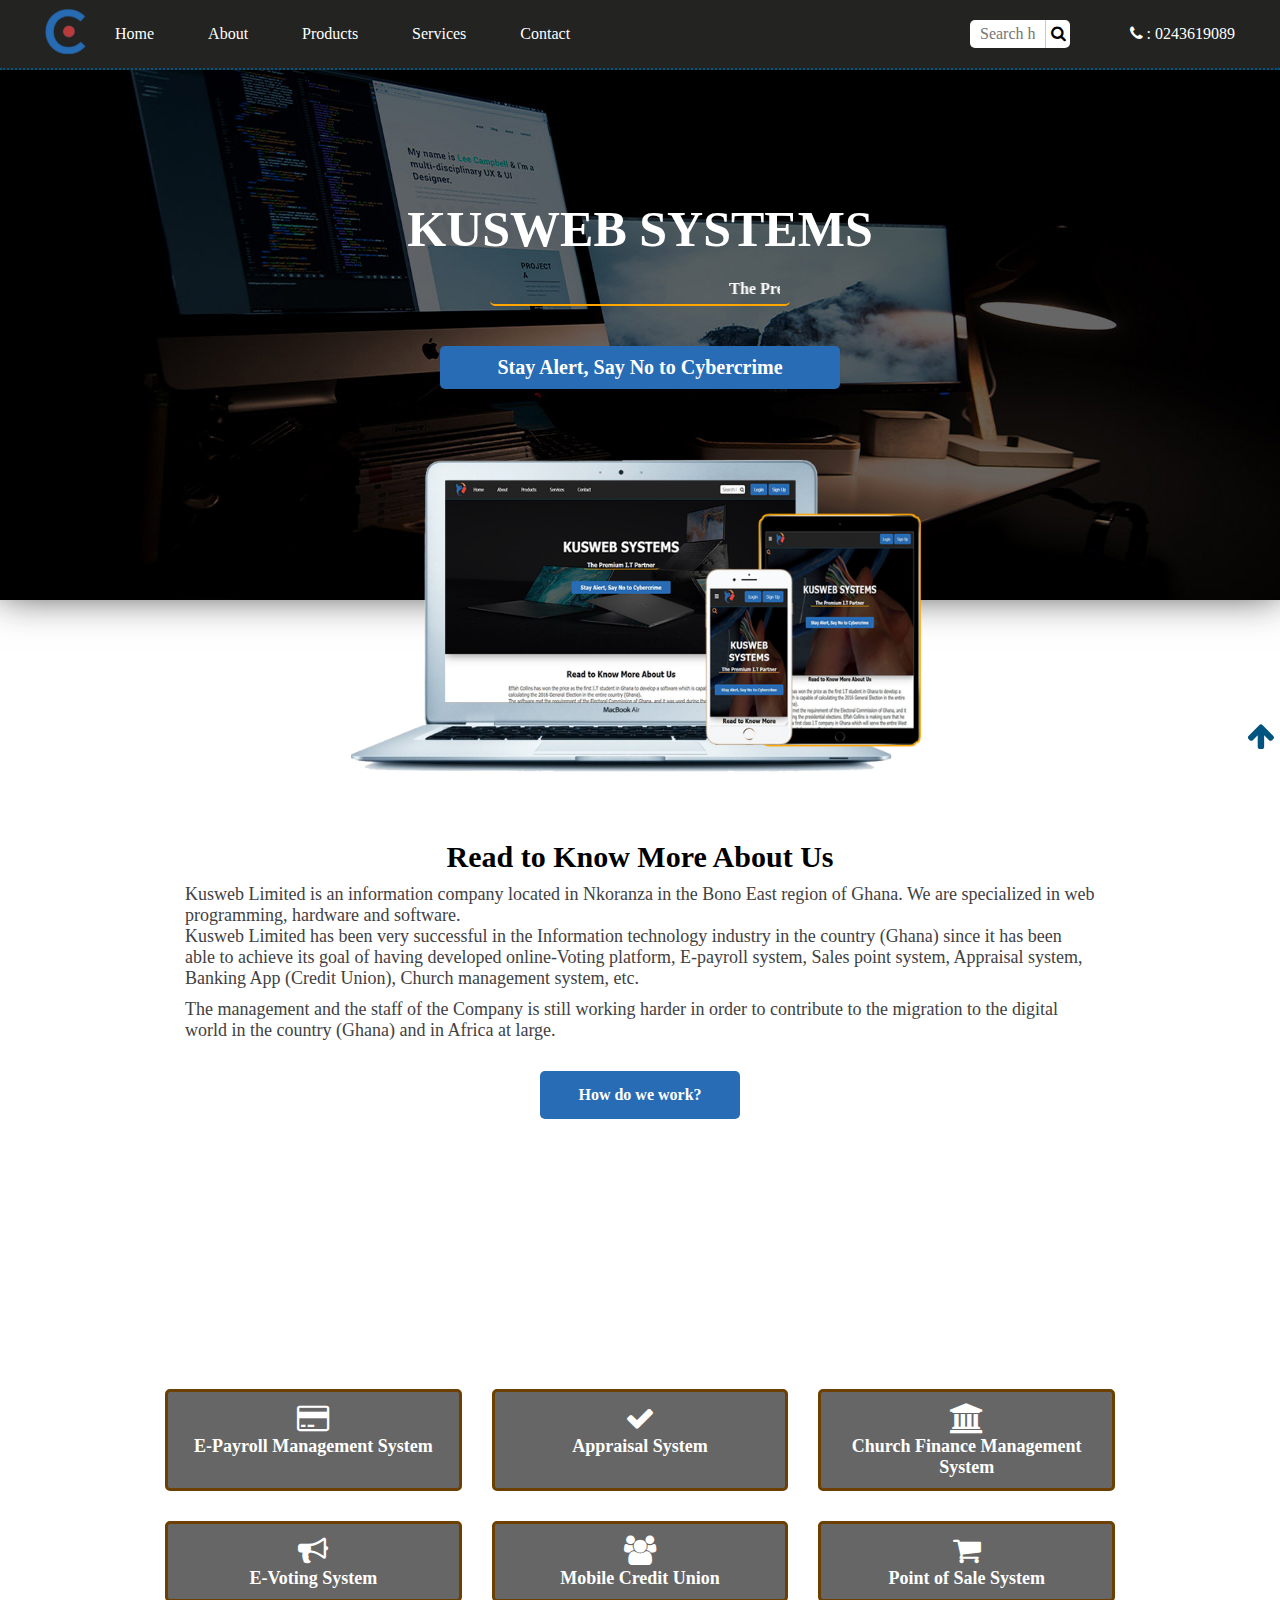
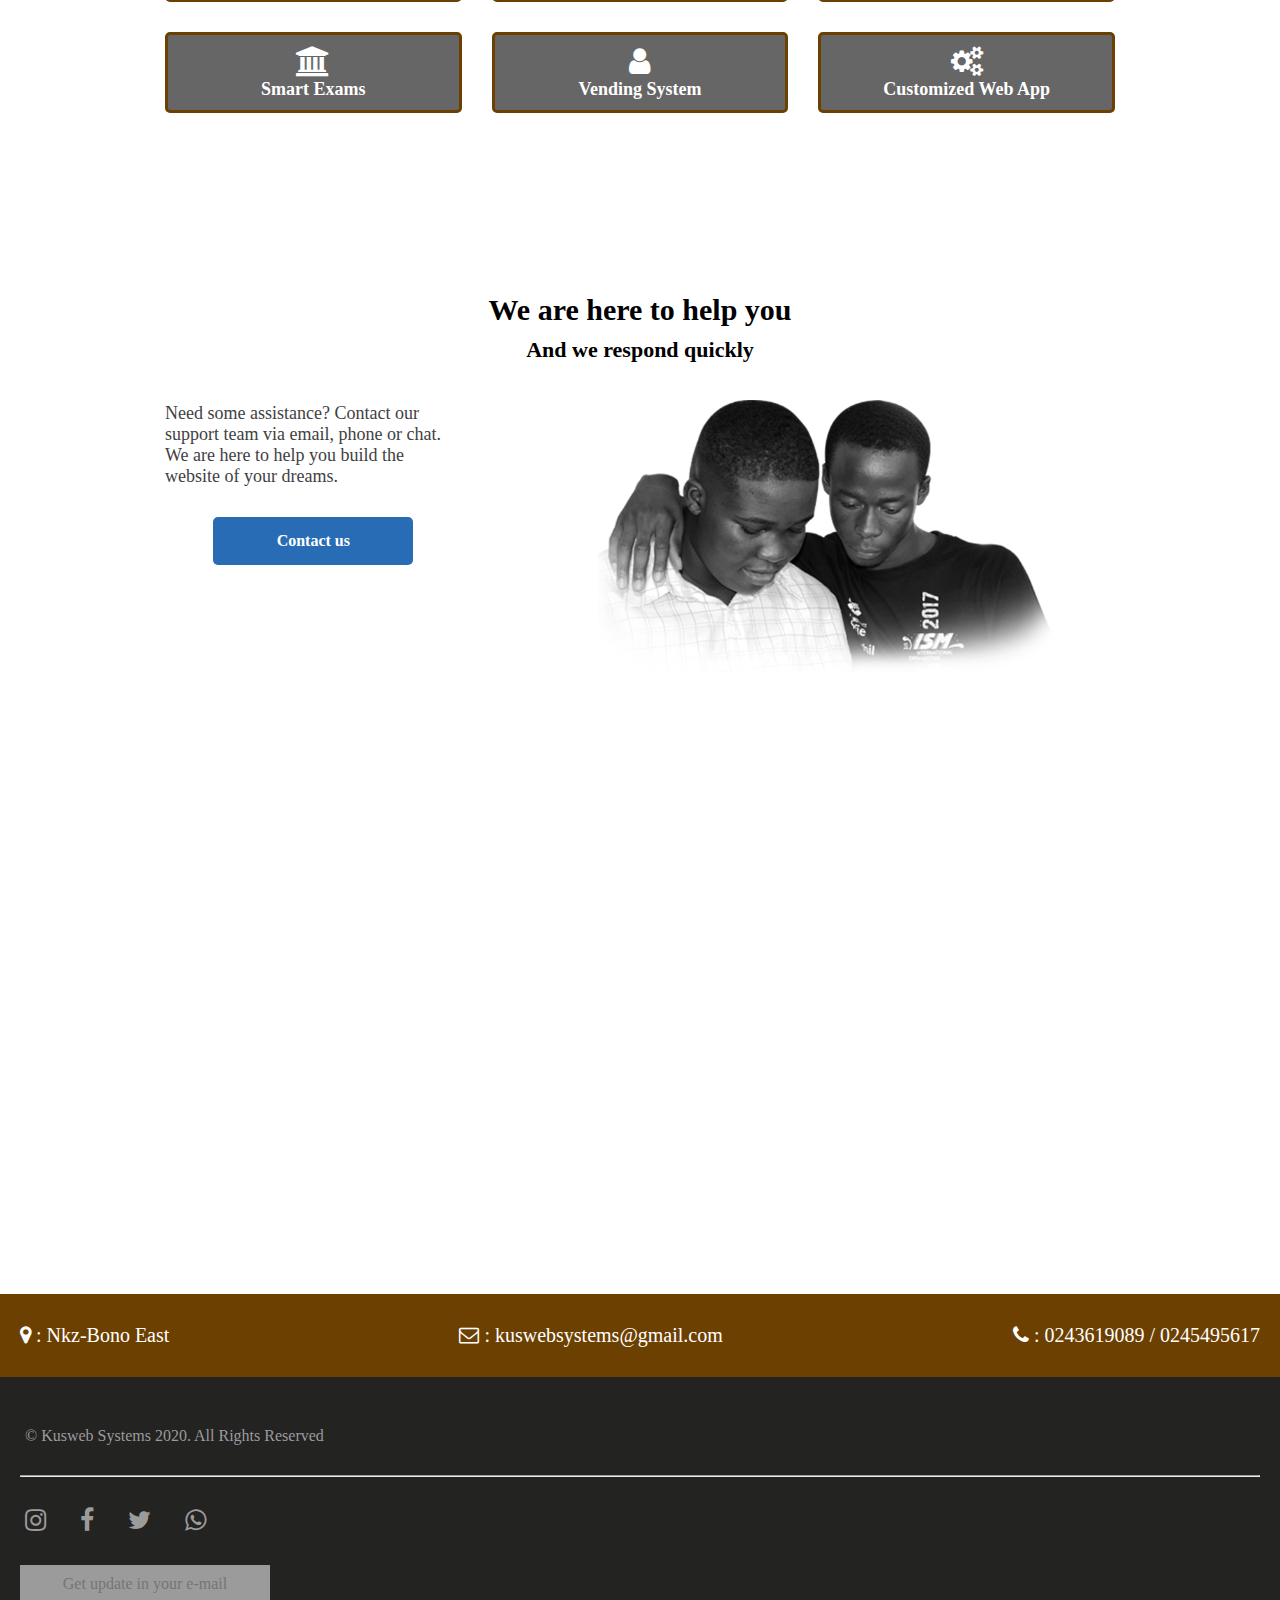
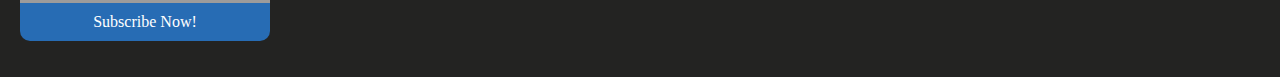
<file: index.html>
<!DOCTYPE html>
<html>
<head>
	<title>kuswebsystems.com</title>
	<link rel="fa icon" type="short icon" href="Media/logo.png">
	<link rel="stylesheet" type="text/css" href="font-awesome-4.7.0/css/font-awesome.css">
	<link rel="stylesheet" type="text/css" href="CSS/style.css">
	<script type="text/javascript" src="Js/script.js"></script>
	<meta charset="utf-8" name="viewport" content="width=device-width, initial-scale=1.0">
	
</head>
<body>
	<div id="container">
		
<!--Mobile header-->
			<div class="mobile-header">
				<span class="nav-menu">
					<i class="fa fa-bars" onclick="opennav()" title="Menu"></i>
					<a href="#"><img src="Media/logo.png" width="50px" class="logo"></a>
				</span>
				<span>
					<a href="#" title="Call us on phone" class="action-btn">
						<i class="fa fa-phone"></i> : 0243619089
					</a>
				</span>
			</div>

	<!--Mobile Nav-->
			<nav id="Nav" class="mobile-nav" onclick="closelogin()">
				<span class="close-btn" onclick="closenav()">&times;</span>
				<ul>
					<li><a href="#" onclick="closenav()" class="active">Home</a></li>
					<li><a href="#about" onclick="closenav()">About</a></li>
					<li><a href="#products" onclick="closenav()">Products</a></li>
					<li><a href="#services" onclick="closenav()">Services</a></li>
					<li><a href="#contact" onclick="closenav()">Contact</a></li>
				</ul>
			</nav>


	<!--Desktop header-->
		<div class="desktop-header">
			<header>
				<nav>
					<span class="logo"><a href="#"><img src="Media/logo.png" width="50px"></a></span>
					<ul>
						<li><a href="#">Home</a></li>
						<li><a href="#about">About</a></li>
						<li><a href="#products">Products</a></li>
						<li><a href="#services">Services</a></li>
						<li><a href="#contact">Contact</a></li>
					</ul>
				</nav>

				<div class="quick-links-wrapper">
					<form class="search-wrapper" id="search-wrapper">
						<input type="" name="search-form" placeholder="Search here..." class="search-form" id="search-form" onclick="opensearch()">
						<button class="search-btn"><i class="fa fa-search"></i></button>
					</form>
					<span class="action-btn-wrapper">
						<a href="3" title="Call us on phone" class="action-btn">
							<i class="fa fa-phone"></i> : 0243619089
						</a>
					</span>
					
				</div>
			</header>
		</div>

		<span class="search-icon" onclick="openmsearch()" id="search-icon" title="Search"><i class="fa fa-search"></i></span>
					<form class="mobile-search" id="m-search-form">
						<input type="" name="search-form" placeholder="Search here..." class="search-form" >
						<button class="search-btn"><i class="fa fa-search"></i></button>
					</form>


		<div class="banner" onclick="closesearch(), closemsearch()">
				<figure class="slider">
					<div class="slide-images"><img src="Media/slide-img-1.jpg"></div>
					<div class="slide-images"><img src="Media/slide-img-2.jpg"></div>
					<div class="slide-images"><img src="Media/slide-img-3.jpg"></div>
					<div class="slide-images"><img src="Media/slide-img-4.jpg"></div>
					<div class="slide-images"><img src="Media/slide-img-1.jpg"></div>
				</figure>
		</div>

		<section class="landing-page">
			<div class="landing-page-content" onclick="closesearch(), closemsearch(), closenav()">
				<h2>KUSWEB SYSTEMS</h2>
				<h4><marquee>The Premium I.T Partner</marquee></h4>
				<a href=""><h3>Stay Alert, Say No to Cybercrime</h3></a>
				<img src="Media/screenshot.png">
			</div>
		</section>
		

		<main onclick="closesearch(), closemsearch(), closenav()" >
			<section class="about" id="about">
				<h2>Read to Know More About Us</h2>
				<p>
					Kusweb Limited is an information company located in Nkoranza in the Bono East region of Ghana. We are specialized in web programming, hardware and software. <br>
					Kusweb Limited has been very successful in the Information technology industry in the country (Ghana) since it has been able to achieve its goal of having developed online-Voting platform, E-payroll system, Sales point system, Appraisal system, Banking App (Credit Union), Church management system, etc. 
				</p>
				<p>
					The management and the staff of the Company is still working harder in order to contribute to the migration to the digital world in the country (Ghana) and in Africa at large. 

				</p>

				<a href=""><h5>How do we work?</h5></a>

			</section>


			<section class="main_products" id="products">
				<h2 style="color: white;">Our Products</h2><br><br>
				<div class="products-wrapper">

					<a href="#">
						<div class="product">
							<article>
								<h1 class="product-icon"><i class="fa fa-credit-card"></i></h1>
								E-Payroll Management System
							</article>
						</div>
					</a>

					
					<a href="#">
						<div class="product">
							<article>
								<h1 class="product-icon"><i class="fa fa-check"></i></h1>
								Appraisal System
							</article>
						</div>
					</a>

					<a href="l#">
						<div class="product">
							<article>
								<h1 class="product-icon"><i class="fa fa-bank"></i></h1>
								Church Finance Management System
							</article>
						</div>
					</a>

					<a href="#">
						<div class="product">
						<article>
							<h1 class="product-icon"><i class="fa fa-bullhorn"></i></h1>
							E-Voting System
						</article>
						</div>
					</a>

					<a href="#">
						<div class="product">
							<article>
								<h1 class="product-icon"><i class="fa fa-users"></i></h1>
								Mobile Credit Union
							</article>
						</div>
					</a>

					<a href="#">
						<div class="product">
							<article>
								<h1 class="product-icon"><i class="fa fa-shopping-cart"></i></h1>
								Point of Sale System
							</article>
						</div>
					</a>

					<a href="#">
						<div class="product">
							<article>
								<h1 class="product-icon"><i class="fa fa-university"></i></h1>
								Smart Exams
							</article>
						</div>
					</a>

					<a href="#">
						<div class="product">
							<article>
								<h1 class="product-icon"><i class="fa fa-user"></i></h1>
								Vending System
							</article>
						</div>
					</a>

					<a href="#">
						<div class="product">
						<article>
							<h1 class="product-icon"><i class="fa fa-cogs"></i></h1>
							Customized Web App
						</article>
						</div>
					</a>

				</div>
			</section>


			<section class="contact" id="contact">
				<h2>We are here to help you</h2>
				<h4>And we respond quickly</h4>
				
				<div class="contact-wrapper">
					<span>
					<p>
						Need some assistance? Contact our support team via email, phone or chat. <br>We are here to help you build the website of your dreams.
					</p>

					<a href="contact.html"><h5>Contact us</h5></a>
				</span>

				<div class="team">
					<img src="Media/team.png">
				</div>
				</div>
			</section>


			<section class="services" id="services">
				<h2 style="color: white;">All you need to know about our services</h2>
				
				<div class="services-wrapper">
					<div class="service">
						<h2><i class="fa fa-code"></i></h2>
						<h3 style="color: white; margin: 20px;">Software</h3>
						<p>
							We offer you with the best computer software services. We are expert in developing Apps for banks, schools other institutions.
						</p>
						<p>
						
						</p>
					</div>

					<div class="service">
						<h2><i class="fa fa-microchip"></i></h2>
						<h3 style="color: white; margin: 20px;">Hardware</h3>
						<p>
							We have experienced and compitent team who will assist you in any hardware challenges in your organization.
						</p>
						<p>
							
						</p>
					</div>

					<div class="service">
						<h2><i class="fa fa-server"></i></h2>
						<h3 style="color: white; margin: 20px;">Networking</h3>
						<p>
							We install, troubelshoot and configure computer network systems to suite the needs of your organization and personal needs.
						</p>
						<p>
							
						</p> 
					</div>
				</div>


			</section>

		</main>

		<span class="scroll-top-icon" id="scrolltop" onclick="scrolltop()" title="Scroll Top">
			<i class="fa fa-arrow-up"></i>
		</span>

			<div class="Contact-bar" onclick="closenav()">
				<div class="C-bar-content">
					<p><i class="fa fa-map-marker"> : Nkz-Bono East</i></p>
					<p><i class="fa fa-envelope-o"> : kuswebsystems@gmail.com</i></p>
					<p><i class="fa fa-phone"> : 0243619089 / 0245495617</i></p>
				</div>
				
			</div>

		<footer onclick="closenav()">
			<div class="footer-content">
				<p>&copy Kusweb Systems 2020. All Rights Reserved</p>
				<hr>
				<p>
					<a href="" class="f-icon"><i class="fa fa-instagram"></i></a>
					<a href="" class="f-icon"><i class="fa fa-facebook"></i></a>
					<a href="" class="f-icon"><i class="fa fa-twitter"></i></a>
					<a href="" class="f-icon"><i class="fa fa-whatsapp"></i></a>
				</p>

				<div class="sub-form">
					<form>
						<input type="email" placeholder="Get update in your e-mail" name="news-letter-form" class="news-letter-form">
						<input type="submit" value="Subscribe Now!" name="news-letter-btn" class="news-letter-btn">
					</form>
				</div>
			</div>
		</footer>

</div>

<script type="text/javascript">
	mybutton= document.getElementById("scrolltop");

		function scrolltop() {
			document.body.scrollTop= 0;
		}

		function scrolltop() {
			document.documentElement.scrollTop= 0;
		}
</script>
</body>
</html>
</file>
<file: CSS/style.css>
*{padding: 0; margin: 0; font-size: 16px; box-sizing: border-box; text-decoration: none; font-family: tahoma; outline: none;}


html, body{
	scroll-behavior: smooth;
}

.desktop-header{
	display: none;
}

.mobile-header{
	z-index: 10000;
	width: 100%;
	height: 70px; 
	display: flex;
	position: fixed;
	padding: 10px 20px;
	align-items: center;
	border-bottom: 2px dotted #01547f;
	justify-content: space-between;
	background-color: #232322;
}

.nav-menu{
	color: white;
	font-size: 18px;
	display: flex;
	cursor: pointer;
	align-items: center;
}

.logo{
	margin-left: 20px;
}

.action-btn{
	padding: 10px 15px;
	color: white;
	border: none;
	cursor: pointer;
	text-align: center;
	border-radius: 5px;
}

.close-btn{
	width: 30px;
	text-align: center;
	color: white;
	top: 10px;
	right: 10px;
	border: none;
	border-radius: 5px;
	padding: 2px;
	cursor: pointer;
	font-size: 18px;
	position: absolute;
	//font-weight: bolder;
	background: red;
}

.mobile-nav{
	width: 0;
	top: 70px;
	z-index: 10000;
	min-height: 100vh;
	transition: 0.2s;
	position: fixed;
	overflow-x: hidden;
	overflow-y: scroll;
	background-color: #01547f;
}

.mobile-nav ul li{
	width: 100%;
	padding: 20px;
}


.mobile-nav ul li a{
	color: white;
	font-size: 18px;
}

.banner{
	min-height: 380px; 
	position: relative;
	overflow: hidden;
	box-shadow: 0 -8px 40px #232322;
}

.banner .slider{
	left: 0;
	margin: 0;
	width: 500%;
	height: 100%;
	position: absolute;
	animation: 20s slide infinite;
}

.banner .slider .slide-images{
	width: 20%;
	height: 100%;
	float: left;
	overflow: hidden;
}

.slide-images img{
	width: 100%;
	height: 100%;
	float: left;
}

		@keyframes slide{
			0%{
				left: 0;
				
			}

			20%{
				left: 0;
				
			}

			25%{
				left: -100%;
			
			}

			45%{
				left: -100%;	
			}

			50%{
				left: -200%;	
			}

			70%{
				left: -200%;	
			}

			75%{
				left: -300%;	
			}

			95%{
				left: -300%;	
			}

			100%{
				left: -400%;	
			}
		}


.mobile-search{
	left: 0;
	z-index: 1;
	top: 70px;
	position: fixed;
	opacity: 0;
	transition: 0.1s;
}

.mobile-search .search-form{
	padding: 5px 35px 5px 10px;
	border-radius: 5px;
	border: none;
	border: 1px solid #333;
}

.search-btn{
	margin-left: -25px;
	padding-left: 5px;
	border: none;
	background: none;
	cursor: pointer;
	z-index: 1;
	height: 100%;
	border-left: 1px solid #222;
	position: absolute;
}

.search-icon{
	top: 70px;
	z-index: 1000;
	color: #e68942;
	left: 10px;
	font-size: 20px;
	position: fixed;
	cursor: pointer;
	border-radius: 50%;
	text-shadow: 1px 1px 2px black;
}


.landing-page-content h2{
	color: white;
	font-size: 35px;
}

.landing-page-content h4{
	color: white;
	width: 250px;
	font-size: 18px;
	padding: 0 10px;
	margin: 10px auto;
	border-radius: 5px; 
	border-bottom: 2px solid orange;
}

.landing-page-content h3{
	color: white;
	width: 280px;
	font-size: 14px;
	padding: 10px 15px;
	margin: 40px auto;
	border-radius: 5px;
	background-color: #276cb4;
}


.landing-page{
	width: 90%;
	position: relative;
	margin: 0 auto 80px auto;
}


.landing-page-content{
	width: 100%;
	margin: 0 auto;
	margin-top: -270px;
	text-align: center;
	position: absolute;
	z-index: 1;
}

.landing-page-content img{
	width: 300px;
	margin: 0 auto;
}

main{
	width: 100%;
	margin-top: 30px;
	min-height: 150vh;
}

main h2, h3, h4{
	font-size: 22px;
	text-align: center;
}

main .about{
	padding: 90px 20px;
}

main .about p{ 
	color: #3f4143;
	margin-top: 10px;
}


main h5{
	color: white;
	width: 200px;
	margin: 30px auto;
	padding: 15px 20px;
	text-align: center;
	border-radius: 5px;
	background-color: #276cb4;
}

main .main_products{
	padding: 80px 20px;
	background-position: center;
	background-size: cover;
	background-repeat: no-repeat;
	background-attachment: fixed;
	background-image: url(../Media/products-back.jpg);
}

main .product-icon{
	color: white;
	font-size: 30px;
}

main .main_products .product{
	width: 100%;
	height: 100%;
	margin: 20px auto;
	padding: 10px;
	border: 3px solid #6c4001;
	border-radius: 5px;
	cursor: pointer;
	text-align: center;
	background: rgba(0,0,0,0.6);
}

main .main_products .product article{
	color: white;
	font-size: 18px;
	font-weight: bolder;
}

main .contact{
	height: auto;
	padding: 100px 20px 0 20px;
}

.contact p{
	font-size: 18px;
	color: #3f4143;
	margin: 30px auto; 
}


main .contact .team img{
	width: 100%;
	margin-top: 20px;
}

main .services{
	width: 100%;
	min-height: 600px;
	padding: 100px 20px;
	text-align: center;
	background-size: cover;
	background-attachment: fixed;
	background-repeat: no-repeat;
	background-position: center;
	background-image: url(../Media/service-back-2.jpg);
}

main .services .services-wrapper{
	width: 100%;
	margin: 60px auto 20px auto; 
}

main .services .service{
	margin-top: 20px;
}

main .services .services-wrapper h2{
	color: white;
	font-size: 60px;
}

main .services .services-wrapper p{
	color: white;
}


.Contact-bar{
	width: 100%;
	height: auto;
	padding: 20px;
	background: #6c4001;
}


.Contact-bar p{
	color: white;
	margin: 10px 0;
}

.scroll-top-icon{
	top: 80vh;
	right: 5px;
	font-size: 30px;
	color: #01547f;
	position: fixed;
	z-index: 10000;
	cursor: pointer;
}

footer{
	width: 100%;
	height: 300px;
	padding: 20px;
	background: #232322;
}

footer p{
	color: #9c9b9b;
	margin: 30px 5px;
}

footer .f-icon{
	color: #9c9b9b;
	font-size: 25px;
	margin-right: 30px;
	transition: 0.1s;
}

footer .f-icon:hover{
	opacity: 0.85;
}

.sub-form{
	width: 250px;	
	margin-top: 25px;
}

footer .news-letter-form{
	width: 100%;
	padding: 10px;
	border: none;
	text-align: center;
	background: #9c9b9b;
}

footer .news-letter-btn{
	padding: 10px;
	border: none;
	width: 100%;
	color: white;
	cursor: pointer;
	background:#276cb4;
	border-bottom-left-radius: 10px;
	border-bottom-right-radius: 10px;
}

.news-letter-btn:hover{
	opacity: 0.85;
}



/*Layout on tablets and ipads*/
@media(min-width: 768px){
.banner{
	height: 550px;
}

.landing-page{
	margin: 0 auto 80px auto;
}

.landing-page-content h2{
	font-size: 40px;
}

.landing-page-content h4{
	font-size: 20px;
	width: 300px;
	margin: 15px auto;
}

.landing-page-content h3{
	font-size: 18px;
	width: 350px;
}

.landing-page-content{
	margin-top: -350px;
}

.landing-page-content img{
	width: 400px;
}

main .about p{ 
	font-size: 18px;
}

main .main_products .products-wrapper{
	width: 100%;
	margin: 0 auto;
	display: grid;
	grid-gap: 30px;
	grid-template-columns: repeat(auto-fit, minmax(200px, 1fr));
}

main .main_products .product{
	margin: 0;
}

main .main_products .product:hover{
	opacity: 0.8;
}


main .contact{
	padding: 100px 0 0 0;
}


main .contact .contact-wrapper{
	width: 90%;
	display: grid;
	grid-gap: 30px;
	margin: 0 auto;
	grid-template-columns: 1fr 2fr;
}

main .contact h4{
	text-align: center;
	margin: 10px;
}

main .contact p{
	text-align: left;
}

main .services .services-wrapper{
	display: grid;
	grid-gap: 50px;
	grid-template-columns: repeat(3, 1fr);
}


.C-bar-content{
	display: flex;
	align-items: center;
	justify-content: space-between;
}

.Contact-bar p{
	font-size: 16px;
}







/*Layout on laptop and larger screens*/
@media(min-width: 1000px){
	
.mobile-header{
	display: none;
}

.mobile-nav{
	display: none;
}

.mobile-search{
	display: none;
}

.search-icon{
	opacity: 0;
}

.desktop-header{
	display: block;
}

.desktop-header header{
	z-index: 10000;
	width: 100%;
	height: 70px;
	display: flex;
	padding: 10px 20px;
	position: fixed;
	align-items: center;
	background-color: #232322;
	justify-content: space-between;
	border-bottom: 2px dotted #01547f;
}

.desktop-header nav{
	display: flex;
	align-items: center;
}

.desktop-header nav ul li{
	padding: 25px;
	height: 100%;
	display: inline-block;
}

.desktop-header nav ul li:hover{
	cursor: pointer;
	background-color: #01547f; 
}

.desktop-header nav ul li a{
	color: white;
}

.quick-links-wrapper{
	display: flex;
	align-items: center;
	padding: 10px;
}

.search-wrapper{
	z-index: 1;
	margin: 10px auto;
	right: 210px;
	position: absolute;
}

.search-form{
	width: 100px;
	padding: 5px 35px 5px 10px;
	border-radius: 5px;
	border: none;
	transition: 0.4s;
}

.search-btn{
	z-index: 1;
	border: none;
	height: 100%;
	outline: none;
	cursor: pointer;
	background: none;
	padding-left: 5px;
	margin-left: -25px;
	position: absolute;
	border-left: 1px solid #ccc;
}

.action-btn-wrapper{
	margin-left: 20px;
}

.action-btn:hover{
	opacity: 0.7;
}

.banner{
	height: 600px;
}

.landing-page{
	margin: 0 auto 150px auto;
}

.landing-page-content{
	margin-top: -400px;
}

.landing-page-content h2{
	font-size: 50px;
}

.landing-page-content h4{
	font-size: 22px;
	margin-top: 20px;
}

.landing-page-content h3{
	font-size: 20px;
	width: 400px;
}


.landing-page-content img{
	width: 600px;
}

.login-forms-wrapper{
	top: 70px;
}


main h2{
	font-size: 30px;
}

main .about{
	width: 950px;
	margin: 0 auto;
}

main .products{
	padding: 100px 0;
}


main .main_products .products-wrapper{
	width: 950px;
	margin: 0 auto;
	display: grid;
	grid-template-columns: repeat(auto-fit, minmax(250px, 1fr));
}

main .contact{
	padding: 100px 0 0 0;
}

main .contact .contact-wrapper{
	width: 950px;
	grid-gap: 60px;
}

main .services h2{
	font-size: 35px;
}

main .services .services-wrapper{
	width: 950px;
	display: grid;
	grid-gap: 20px;
	grid-template-columns: repeat(3, 1fr);
}

.Contact-bar p{
	font-size: 20px;
}

}
</file>
